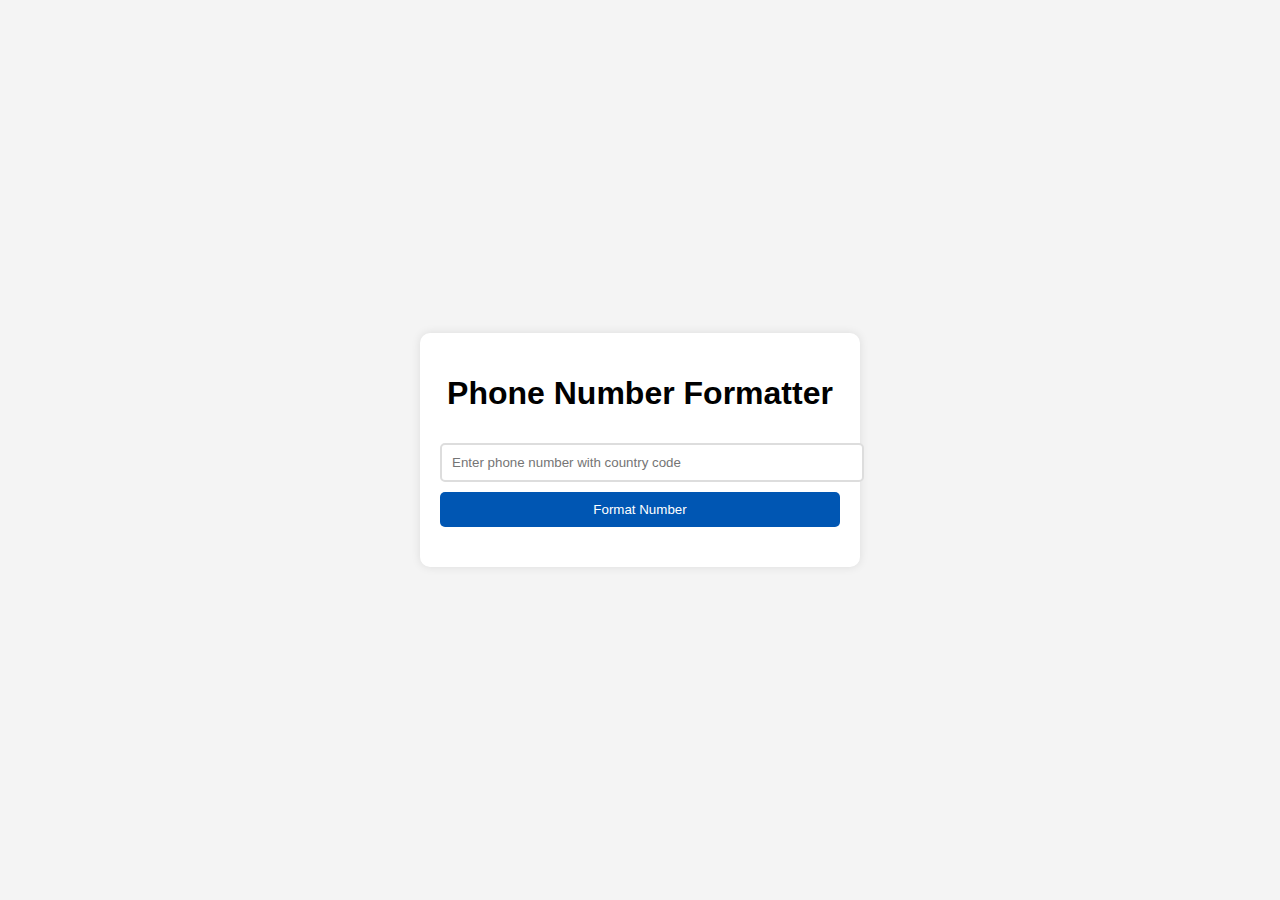
<file: index.html>
<!DOCTYPE html>
<html lang="en">
  <head>
    <meta charset="UTF-8" />
    <meta name="viewport" content="width=device-width, initial-scale=1.0" />
    <title>Phone Number Formatter</title>
    <link rel="stylesheet" href="styles.css" />
  </head>
  <body>
    <div class="container">
      <h1>Phone Number Formatter</h1>
      <form id="phoneForm">
        <input
          type="text"
          id="phoneNumber"
          name="phoneNumber"
          placeholder="Enter phone number with country code"
        />
        <button type="submit">Format Number</button>
      </form>
      <div id="result"></div>
    </div>
    <script src="script.js"></script>
  </body>
</html>
</file>
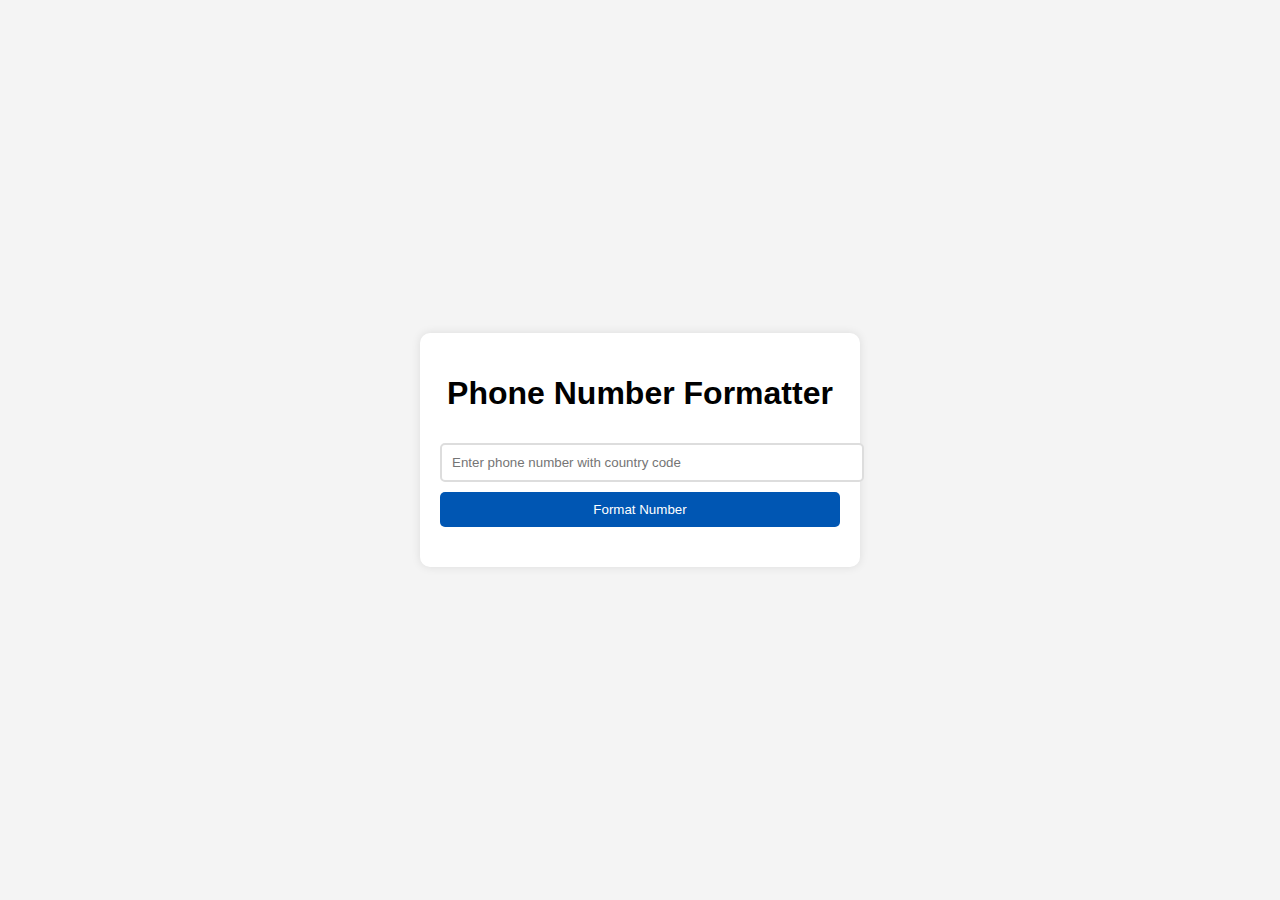
<file: page/1/index.html>
<!DOCTYPE html><html><head><title>https://yoshibansal.github.io/</title><link rel="canonical" href="https://yoshibansal.github.io/"/><meta name="robots" content="noindex"><meta charset="utf-8" /><meta http-equiv="refresh" content="0; url=https://yoshibansal.github.io/" /></head></html>
</file>
<file: styles.css>
body {
  font-family: Arial, sans-serif;
  margin: 0;
  padding: 0;
  background: #f4f4f4;
  display: flex;
  justify-content: center;
  align-items: center;
  height: 100vh;
}

.container {
  background: white;
  padding: 20px;
  border-radius: 10px;
  box-shadow: 0 0 10px rgba(0, 0, 0, 0.1);
  width: 90%;
  max-width: 400px;
}

h1 {
  text-align: center;
}

input[type="text"] {
  width: 100%;
  padding: 10px;
  margin: 10px 0;
  border: 2px solid #ddd;
  border-radius: 5px;
}

button {
  width: 100%;
  padding: 10px;
  background-color: #0056b3;
  color: white;
  border: none;
  border-radius: 5px;
  cursor: pointer;
}

button:hover {
  background-color: #004494;
}

#result {
  margin-top: 20px;
  text-align: center;
  font-size: 18px;
  color: green;
}
</file>
